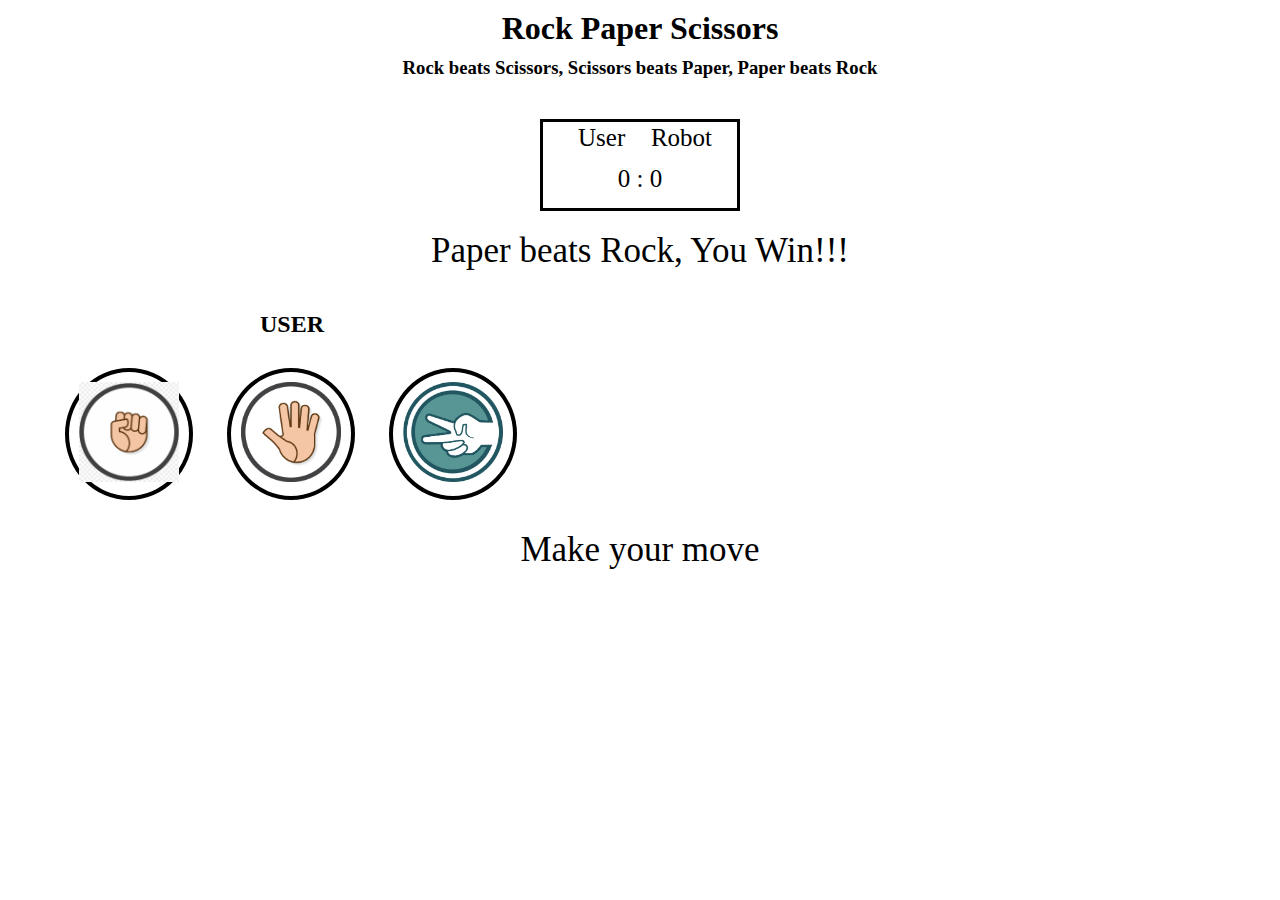
<file: rps/index.html>
<!DOCTYPE html>
<html lang="en">
<head>
    <meta charset="UTF-8">
    <meta http-equiv="X-UA-Compatible" content="IE=edge">
    <meta name="viewport" content="width=device-width, initial-scale=1.0">
    <title>Rock Paper Scissors</title>
    <link rel="stylesheet" href="styles.css">
</head>
<body>
    <header>
        <h1>Rock Paper Scissors</h1>
        <h3>Rock beats Scissors, Scissors beats Paper, Paper beats Rock</h3>
    </header>
    <div class="score-board">
        <div id="userLabel" class="badge">User</div>
        <div id="computerLabel" class="badge">Robot</div><br>
        <span id="userScore" >0</span>  :  <span id="computerScore" >0</span>
     </div>
     <div class="result">
         <p> Paper beats Rock, You Win!!!</p>
     </div>
     <div class="userChoice">
         <h2>USER</h2>
         <div class="choice" id="r">
             <img src="images/rock.png" alt="ROCK" height="100px" width="100px">
         </div>
         <div class="choice" id="p">
            <img src="images/paper.png" alt="PAPER" height="100px" width="100px">
        </div>
        <div class="choice" id="s">
            <img src="images/scissors.jpeg" alt="SCISSORS" height="100px" width="100px">
        </div>
     </div>
     
     <p id="action-message"> Make your move </p>

     <script src="source.js" charset="utf-8"></script>
</body>
</html>
</file>
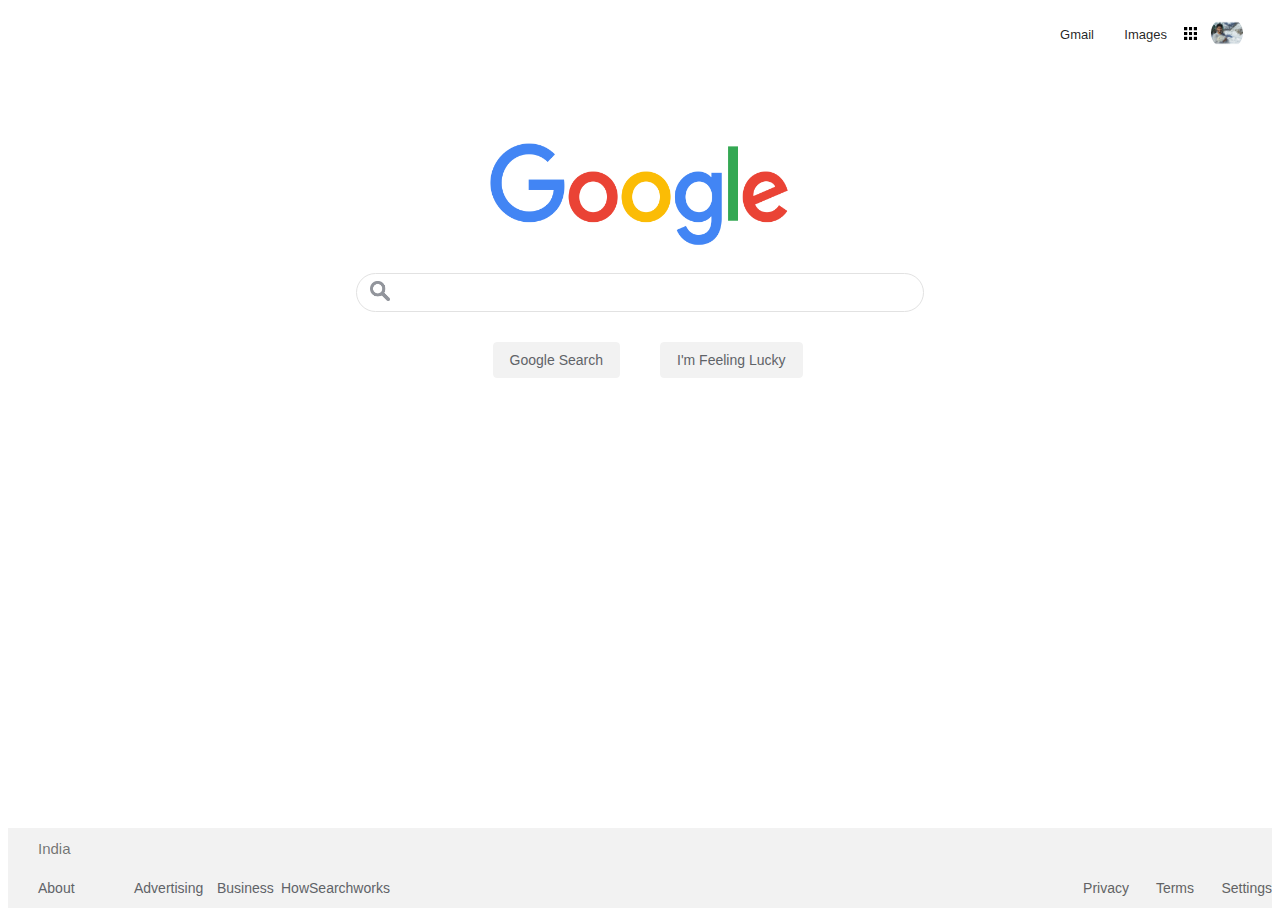
<file: homepage.html>
<!DOCTYPE html>
<html lang="en">
<head>
    <meta charset="UTF-8">
    <meta http-equiv="X-UA-Compatible" content="IE=edge">
    <meta name="viewport" content="width=device-width, initial-scale=1.0">
    <title>Google Home Page </title>
    <link rel="stylesheet" href="styles.css" type="text/css">
</head>
<body>
    <div class="pagestructure">
        <div class="topbar">
            <div><a href="#">Gmail</a></div>
            <div><a href="#">Images</a></div>
            <div><a href="#"><img src="images/apps.png" alt="Google Apps Access" width="13px" height="13px"> </a></div>
            <div><a href="#">
                <img src="images/user.jpg" class="account" alt="Account access" >
            </a></div>

        </div>
        <img  class="logo" src="images/googlelogo_color.png" height="105px" width="300px"
        alt="Google logo">
        <div class="searchbar">
            
            <div class="searchimg"><a href="#"><img src="images/search.png" alt="Search Button" width="20px" height="20px"> </a></div>
            <input type="text" placeholder="" class="searchform">
        </div>
        <div class="searchbutton"><button class="buttons" type="submit">Google Search</button></div>
        <div class="feelinglucky"><button class="buttons" type="button">I'm Feeling Lucky</button></div>
        <div class="higherbar">India</div>
        <div class="lowerbarright">
            <div><a href="#">About</a></div>
            <div><a href="#">Advertising</a></div>
            <div><a href="#">Business</a></div>
            <div><a href="#">HowSearchworks</a></div>
        </div>
        <div class="lowerbarleft">
            <div></div>
            <div><a href="#">Privacy</a></div>
            <div><a href="#">Terms</a></div>
            <div><a href="#">Settings</a></div>
            
        </div>
    </div>
</body>
</html>
</file>
<file: rps/styles.css>
* {
    margin: 0;
    padding: 0;
    box-sizing: border-box;
}

header {
    background-color: white;
    text-align: center;
    padding: 10px ;
    color: black;
}
header > h3 {
    padding: 10px ;
}

.score-board{
    margin: 20px auto;
    border: 3px solid black;
    text-align: center;
   
    width: 200px;
    padding: 10px ;
    font-size: 25px;
    padding: 15px 20px;
    position: relative;
    
}
.badge{
    text-align: center;
    position: relative;
    padding: 2px 10px;
}
#userLabel { 
    position: absolute;
    top:0px;
    left: 25px;
}
#computerLabel { 
    position: absolute;
    top:0px;
    right: 15px;
}

.result{
    text-align: center;
    font-size: 35px;
    padding-bottom: 10px;
}
.userChoice{
    margin: 30px 0;
    text-align: left;
    padding-left: 50px;
}
.choice{
    border: 4px black solid;
    border-radius: 50%;
    margin: 0 15px;
    padding: 10px;
    display: inline-block;
    transition: all 0.5s ease;
}
div > h2 {
    padding-left: 210px;
    padding-bottom: 30px;
}
.choice:hover{
    cursor: pointer;
    background: grey ;
}
#action-message{
    text-align: center;
    color: black;
    font-size: 35px;
}
</file>
<file: styles.css>
.pagestructure{
    width: 100%;
    height: 100vh;
    display: grid;
    grid-template-rows: 30px auto 44px 1fr 40px 40px;
    grid-template-columns: 1fr 1fr;
    grid-template-areas:
    "blank header"
    "land land"
    "search search"
    "buttonforsearching buttonlucky"
    "footfirst footfirst"
    "helplink businesslink"

}
.topbar{
    grid-area: header;
    color: rgba(0,0,0,0.87);
    font-family: arial,sans-serif;
    font-size: 13px;
    margin-top: 10px;
    justify-self: end;
    display:grid;
    grid-template-columns: 34px 73px 30px 45px 30px;
    justify-items: end;
    align-items: center;
}
.topbar a:link{
    text-decoration: none;
    color: rgba(0,0,0,0.87);
}
.logo{
    grid-area: land;
    padding-top: 105px;
    padding-bottom: 20px;
    justify-self: center;
    }
.searchbar{
    grid-area: search;
    margin-top: 5px;
    justify-self: center;
    background-color: transparent;
    display: grid;
    grid-template-columns: 45px minmax(50px, 486px) 35px;
    justify-items: center;
    align-items: center;
    border-top: 0.5px solid rgb(226, 226, 226);
    border-bottom: 0.5px solid rgb(226, 226, 226);
    border-left: 0.5px solid rgb(226, 226, 226);
    border-right: 0.5px solid rgb(226, 226, 226);
    border-top-left-radius: 20px;
    border-top-right-radius: 20px;
    border-bottom-left-radius: 20px;
    border-bottom-right-radius: 20px;
}
.searchimg{justify-self: center;}
.voiceimg{justify-self: left;}
.searchform{
    margin-top: 5px;
    justify-self: left;
    background-color: transparent;
    border:none;
    margin: 0;
    padding: 0;
    color: rgba(0,0,0,.87);
    outline: none;
    -webkit-tap-highlight-color: transparent;
    font-size: 16px;
}
.searchbutton{
    grid-area: buttonforsearching;
    justify-self: end;
    padding-right: 20px;
    padding-top: 30px;
}
.feelinglucky{
    grid-area: buttonlucky;
    padding-left: 20px;
    padding-top: 30px;
}
.higherbar{
    grid-area: footfirst;
    background: #f2f2f2;
    color: rgba(0,0,0,0.54);
    font-family: arial,sans-serif;
    font-size: 15px;
    padding-left: 30px;
    padding-top: 11.5px;
}
.lowerbarright{
    grid-area: helplink;
    background: #f2f2f2;
    color: rgb(95,99,104);
    font-family: arial,sans-serif;
    font-size: 14px;
    padding-left: 30px;
    padding-top: 11.5px;
    padding-bottom: 10px;
    display: grid;
    grid-template-columns: 96px 83px 64px 144px 1fr;
    
}
.lowerbarright a:link{
    text-decoration: none;
    color: rgb(95,99,104);
}
.lowerbarleft{
    grid-area: businesslink;
    background: #f2f2f2;
    color: rgb(98, 99, 100);
    font-family: arial,sans-serif;
    font-size: 14px;
    padding-left: 30px;
    padding-top: 11.5px;
    padding-bottom: 10px;
    display: grid;
    grid-template-columns: 1fr 73px 65px 78px;
    justify-items: end;
}
.lowerbarleft a:link{
    text-decoration: none;
    color: rgb(98, 99, 100);
}
.buttons {
    background-color: #f2f2f2;
    border: 1px solid #f2f2f2;
    border-radius: 4px;
    color: #5F6368;
    font-family: arial,sans-serif;
    font-size: 14px;
    padding: 0 16px;
    height: 36px;
    min-width: 54px;
    text-align: center;
    cursor: pointer;
    user-select: none;
    }
.account{
    background-size: 32px 32px;
    border: 0;
    border-radius: 50%;
    margin: -1px;
    position: relative;
    height: 32px;
    width: 32px;
}
</file>
